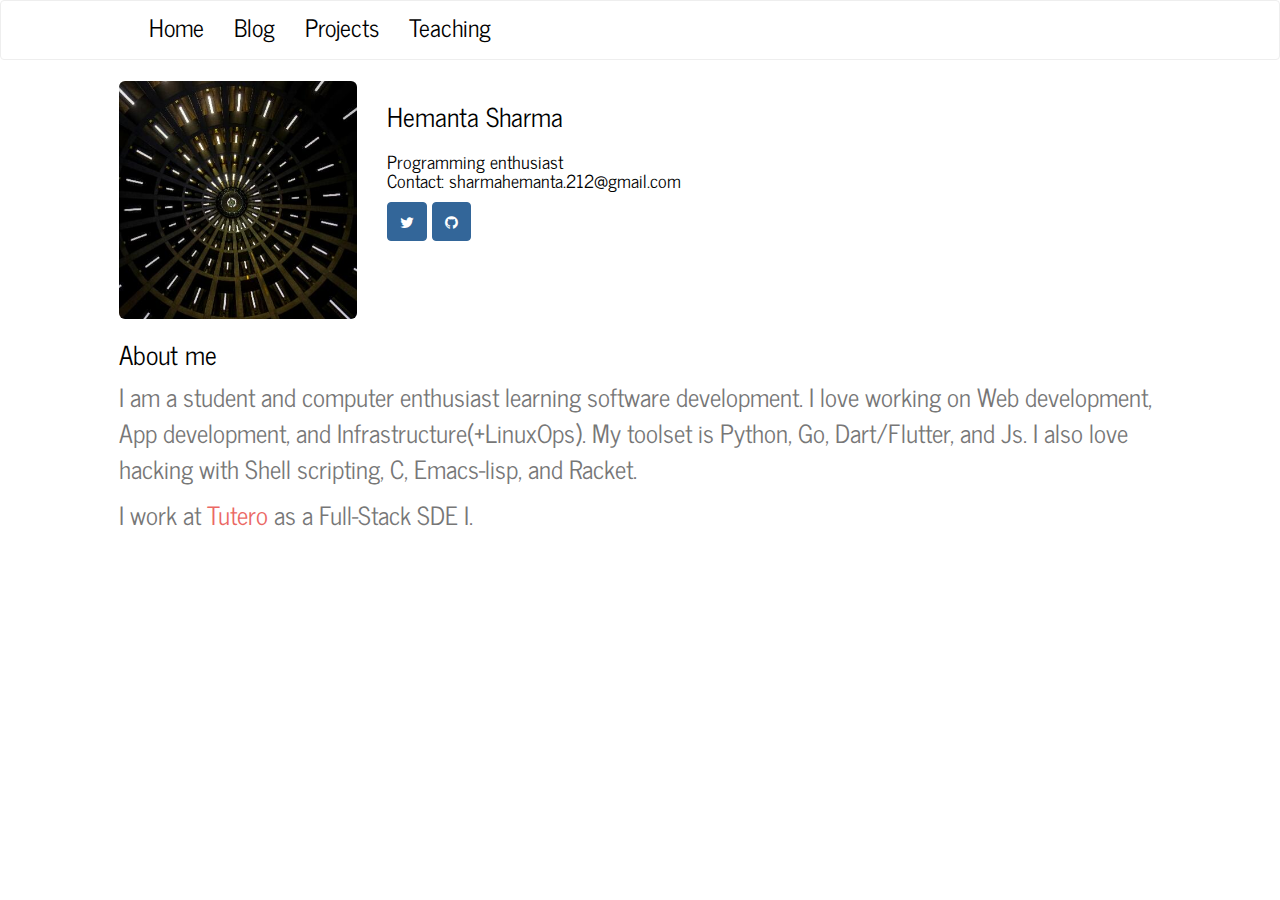
<file: index.html>
<!DOCTYPE HTML>
<html>

<head>
    <title>Hemanta Sharma</title>
    <meta charset="utf-8" />
    <meta name="viewport" content="width=device-width, initial-scale=1" />
    <link rel="stylesheet" href="assets/css/bootstrap.min.css" />
    <link rel="stylesheet" href="assets/css/custom.css" />
    <link type="text/css" rel="stylesheet" href="https://maxcdn.bootstrapcdn.com/font-awesome/4.7.0/css/font-awesome.min.css" />
</head>

<body>
    <nav class="navbar navbar-default">
        <div class="container text-center">

            <div id="navbar" class="navbar-collapse">
                <ul class="nav navbar-nav">
                  <li><a href="index.html">Home</a></li>
                  <li><a href="blog/index.html">Blog</a></li>
                  <li><a href="projects.html">Projects</a></li>
                  <li><a href="teaching.html">Teaching</a></li>
                </ul>
            </div>
        </div>
    </nav>

    <div class="container">
        <div class="row">
            <div class="col-sm-3">
                <img class="img-rounded center-block" src="images/profile.jpg" style="width:100%; margin:0 auto;" alt="">
            </div>
            <div class="col-sm-9">
                <h3>Hemanta Sharma</h3>
                <h3 style="font-weight:100;font-size:18px">Programming enthusiast<br/>
                Contact: sharmahemanta.212@gmail.com<br/>
                </h3>
                <a href="https://twitter.com/sharmahemant212" class="btn btn-info" role="button"> <i class="fa fa-twitter fa-0.2x" aria-hidden="true"></i></a>
                <a href="https://github.com/hemanta212/" class="btn btn-info" role="button"> <i class="fa fa-github fa-0.2x" aria-hidden="true"></i></a>
            </div>
        </div>
    </div>

    <div class="container">
        <div class="row">
            <div class="col-sm-12">
                <h3>About me</h3>

                <p style="font-weight:100;font-size:25px">
                    I am a student and computer enthusiast learning software development. 
                    I love working on Web development, App development, and Infrastructure(+LinuxOps). 
                    My toolset is Python, Go, Dart/Flutter, and Js. I also love hacking with Shell scripting, C, Emacs-lisp, and Racket.
                </p>
                <p style="font-weight:100;font-size:25px">
                    I work at <a href="https://tutero.com">Tutero</a> as a Full-Stack SDE I.
                </p>
            </div>
        </div>
    </div>


  <script async src="https://www.googletagmanager.com/gtag/js?id=UA-139924028-1"></script>
  <script>
    window.dataLayer = window.dataLayer || [];
    function gtag(){dataLayer.push(arguments);}
    gtag('js', new Date());

    gtag('config', 'UA-139924028-1');
  </script>

</body>

</html>
</file>
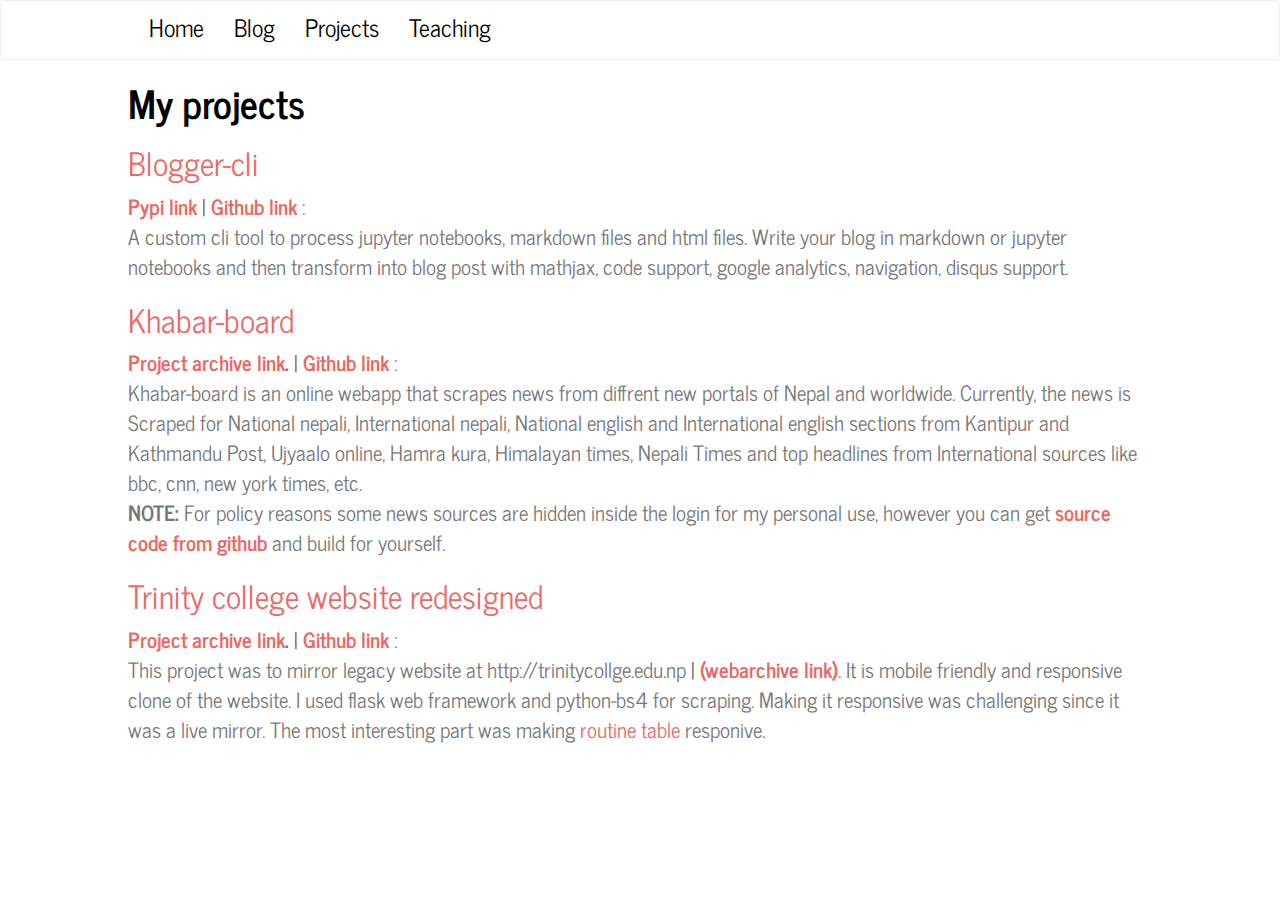
<file: projects.html>
<!DOCTYPE html>
<html>
 <head>
  <meta charset="utf-8"/>
  <meta content="IE=edge" http-equiv="X-UA-Compatible"/>
  <meta content="width=device-width, initial-scale=1" name="viewport"/>
  <!-- The above 3 meta tags *must* come first in the head; any other head content must come *after* these tags -->

  <meta content="" name="description"/>
  <meta content="Hemanta Sharma" name="author"/>
  <title>
   My Projects
  </title>
  <link href="assets/css/bootstrap.min.css" rel="stylesheet"/>
  <link href="assets/css/custom.css" rel="stylesheet"/>
 </head>

 <body>
  <nav class="navbar navbar-default">
   <div class="container text-center">
    <div class="navbar-collapse" id="navbar">
     <ul class="nav navbar-nav">
      <li>
       <a href="index.html">
        Home
       </a>
      </li>
      <li>
       <a href="blog/index.html">
        Blog
       </a>
      </li>
      <li>
        <a href="projects.html">
            Projects
        </a>
      </li>

    <li>
        <a href="teaching.html">
            Teaching
        </a>
    </li>
     </ul>
    </div>
   </div>
  </nav>
  <div id="content">
      <h1>
          My projects
      </h1>

   <h2>
       <a href='blogger-cli/'>Blogger-cli</a>
   </h1>
   <p>
   <b><a href='https://pypi.org/project/blogger-cli/'>Pypi link</a></b> |
   <b><a href='https://github.com/hemanta212/blogger-cli'>Github link</a></b> : <br>

    A custom cli tool to process jupyter notebooks, markdown files and html files. Write your blog in markdown or jupyter notebooks and then transform into blog post with mathjax, code support, google analytics, navigation, disqus support.
   </p>

   <h2>
       <a href='https://kbd.herokuapp.com' target='_blank'>Khabar-board</a>
       </h2>
   <p>

   <b><a href='https://web.archive.org/web/20200408121212/https://kbd.herokuapp.com/dashboard/news/nep/national'>Project archive link</a>.</b> | 
   <b><a href='https://github.com/hemanta212/Nepali-news-portal-kbd'>Github link</a></b> : <br>

Khabar-board is an online webapp that scrapes news from diffrent new portals of Nepal and worldwide.
Currently, the news is Scraped for National nepali, International nepali, National english and International english sections from Kantipur and Kathmandu Post, Ujyaalo online, Hamra kura, Himalayan times, Nepali Times and top headlines from International sources like bbc, cnn, new york times, etc.<br> <b>NOTE:</b> For policy reasons some news sources are hidden inside the login for my personal use, however you can get <a href='https://github.com/hemanta212/Nepali-news-portal-kbd' target='_blank'><b>source code from github</b></a> and build for yourself.
   </p>


   <h2>
       <a href='https://trinitycollege.herokuapp.com' target='_blank'>Trinity college website redesigned</a>
       </h2>
   <p>
   <b><a href='https://web.archive.org/web/20200408113924/https://trinitycollege.herokuapp.com/'>Project archive link</a>.</b> |
   <b><a href='https://github.com/tcc-collab/trinity_website'>Github link</a></b> : <br>

   This project was to mirror legacy website at http://trinitycollge.edu.np | <a href='https://web.archive.org/web/20191205043122/http://www.trinitycollege.edu.np//#'><b>(webarchive link)</b></a>. It is mobile friendly and responsive clone of the website. I used flask web framework and python-bs4 for scraping. Making it responsive was challenging since it was a live mirror. The most interesting part was making <a href='https://web.archive.org/web/20200408114940/http://www.trinitycollege.edu.np/?page=news&type=notice&id=583'>routine table</a> responive.
   </p>


 </body>
</html>
</file>
<file: assets/css/custom.css>
body {
    font-family: "News Cycle", "Arial Narrow Bold", sans-serif;
    font-size: 21px;
    line-height: 1.42857143;
    color: #777777;
    background-color: #ffffff;

}
a.anchor-link:link {
    text-decoration: none;
    padding: 0 20px;
    visibility: hidden
}

h1:hover .anchor-link,
h2:hover .anchor-link,
h3:hover .anchor-link,
h4:hover .anchor-link,
h5:hover .anchor-link,
h6:hover .anchor-link {
    visibility: visible
}
th,
td {
    padding: 8px;
}

tr:hover {
    background-color: #f5f5f5
}
div.cell {
    padding: 4px
}
.text_cell.rendered h1,
h2,
h3,
h4 {
    font-weight: 100
}

.paper_title {
    font-size: 24px;
}

pre {
    font-family: consolas, monospace;
    border-radius: 0px;
}

pre code {
  white-space: pre;
}
.pre-scrollable {
  max-height: 340px;
  overflow-y: scroll;
}

div.input_prompt {
    color: firebrick;
}

div.output_prompt {
    color: firebrick;
}
img {
    max-width: 100%
}

#content {
    width: 95%;
    margin: auto;
}
@media (min-width: 768px){
    #content {
        width: 80%;
        margin-right: auto;
        margin-left: auto;
    }
}

.navbar {
    font-size: 24px;
    font-family: "News Cycle", "Arial Narrow", sans-serif;
    font-weight: 300;
}

pre.prettyprint {
    white-space: pre;
    border-radius: 0;
}

.output_html.rendered_html.output_subarea.output_execute_result {
    overflow-x: auto;
    padding: 0.4em;
}
</file>
